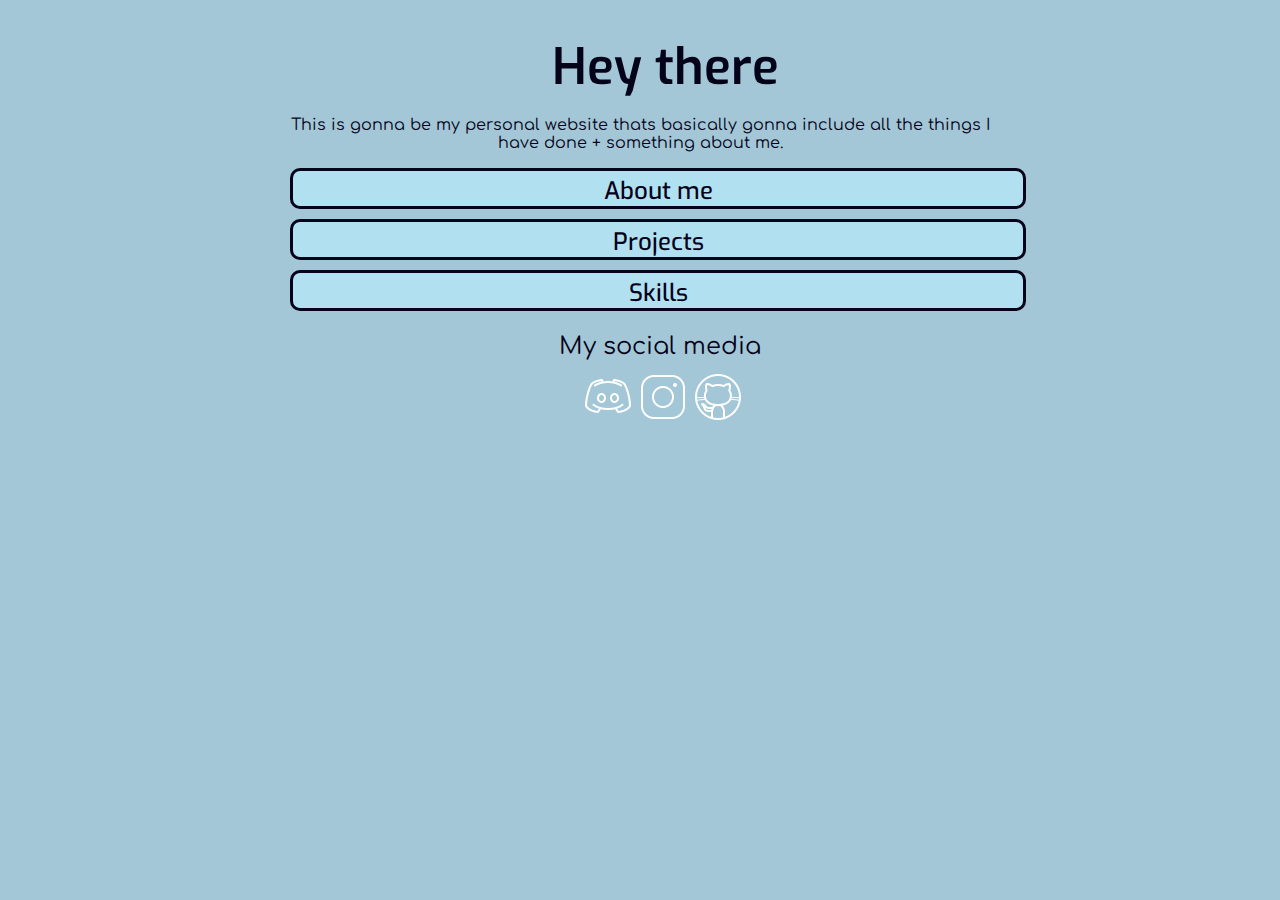
<file: index.html>
<!DOCTYPE html>
<html lang="en">
<head>
    <meta charset="UTF-8">
    <meta name="viewport" content="width=device-width, initial-scale=1.0">
    <title>Portfolio</title>
    <link rel="stylesheet" href="/assets/css/index.css">
    <link rel="stylesheet" href="/assets/css/font.css">
    <link rel="stylesheet" href="/assets/css/global.css">

</head>
<body>
    <div class="cropped-web">
            <!--title-->
        <h1 style="margin-bottom: 0px; margin-left: 50px;"> Hey there   </h1>
            <!-- Something about me -->
            <p> 
               This is gonna be my personal website thats basically gonna include all the things I have done + something about me.               
            </p>
                    <!--Boxes that redirect you-->
            <div class="Redirect-boxes">
                <div class="Box">
                    <a href="/other-sites/about-me.html">
                        <div class="Text">
                            <h2 style="color: #050319";>About me</h2>
                        </div>
                    </a>
                </div>
                <div class="Box">
                    <a href="/other-sites/projects.html">
                        <div class="Text">
                            <h2 style="color: #050319";>Projects</h2>
                        </div>
                    </a>
                </div>
                <div class="Box">
                    <a href="/other-sites/skills.html">
                        <div class="Text">
                            <h2 style="color: #050319";>Skills</h2>
                        </div>
                    </a>
                </div>
            </div>      
                
                <!--My social media-->
                <div class="Social-media">
                    <h2 style="margin-bottom: 10px;"> <span>My social media</span></h2>
                    <a href="https://discordapp.com/users/699575528679538748/"><img height="50px" src="/assets/img/icons/Discord/icons8-discord-100.png" alt="Discord icon" style="margin-left: 7px;"></a>
                    <a href="https://www.instagram.com/your.local.blahaj/"><img height="50px" src="/assets/img/icons/Instagram/icons8-instagram-100.png" alt="Instagram icon"></a>
                    <a href="https://github.com/tmatejcek"><img height="50px" src="/assets/img/icons/Github/icons8-github-100.png" alt="Github icon"></a>
                </div>
            
</body>
</html>
</file>
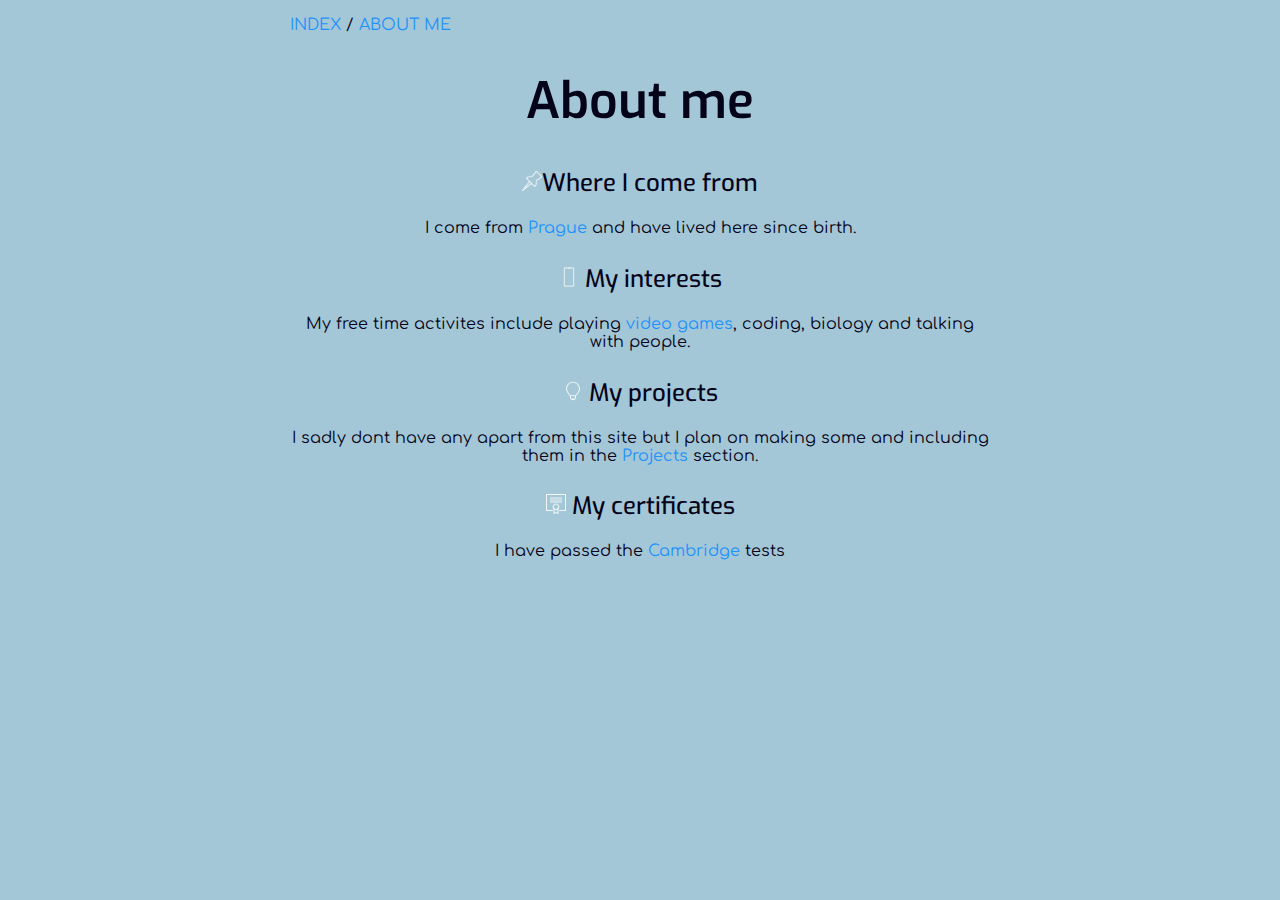
<file: about-me.html>
<!DOCTYPE html>
<html lang="en">
<head>
    <meta charset="UTF-8">
    <meta name="viewport" content="width=device-width, initial-scale=1.0">
    <title>About me</title>
    <link rel="stylesheet" href="/assets/css/index.css">
    <link rel="stylesheet" href="/assets/css/font.css">
    <link rel="stylesheet" href="/assets/css/global.css">
</head>
<body>
    <div class="cropped-web">
        <!--Navigation through site-->
        <p style="text-align: start;">
            <a href="/index.html">INDEX</a> / <a href="https://tmatejcek.github.io/about-me.html">ABOUT ME</a>
        </p>
        <!--About me-->
            <h1>About me</h1>
            <h2> <img src="/assets/img/icons/Pin/icons8-pin-50.png" alt="Pin" style="height: 20px;">Where I come from</h2>
            <p> 
            I come from <a href="https://praguecitytourism.cz/cs/">Prague</a> and have lived here since birth.
            </p>  
            <h2><img src="/assets/img/icons/Phone/icons8-phone-50.png" alt="Phone" style="height: 20px; margin-top: 10px;"> My interests</h2>
            <p>
            My free time activites include playing <a href="https://en.wikipedia.org/wiki/Video_game">video games</a>, coding, biology and talking with people.
            </p>
            <h2><img src="/assets/img/icons/Lightbulb/icons8-light-bulb-50.png" alt="Lightbulb" style="height: 20px; margin-top: 10px;"> My projects</h2>
            <p>
            I sadly dont have any apart from this site but I plan on making some and including them in the <a href="https://tmatejcek.github.io/projects.html">Projects</a> section.
            </p>
            <h2><img src="/assets/img/icons/Diploma/icons8-diploma-50.png" alt="Diploma" style="height: 20px; margin-top: 10px;"> My certificates</h2>
            <p>I have passed the <a href="https://www.cambridgeenglish.org/">Cambridge</a> tests </p>
    </div>
</body>
</html>
</file>
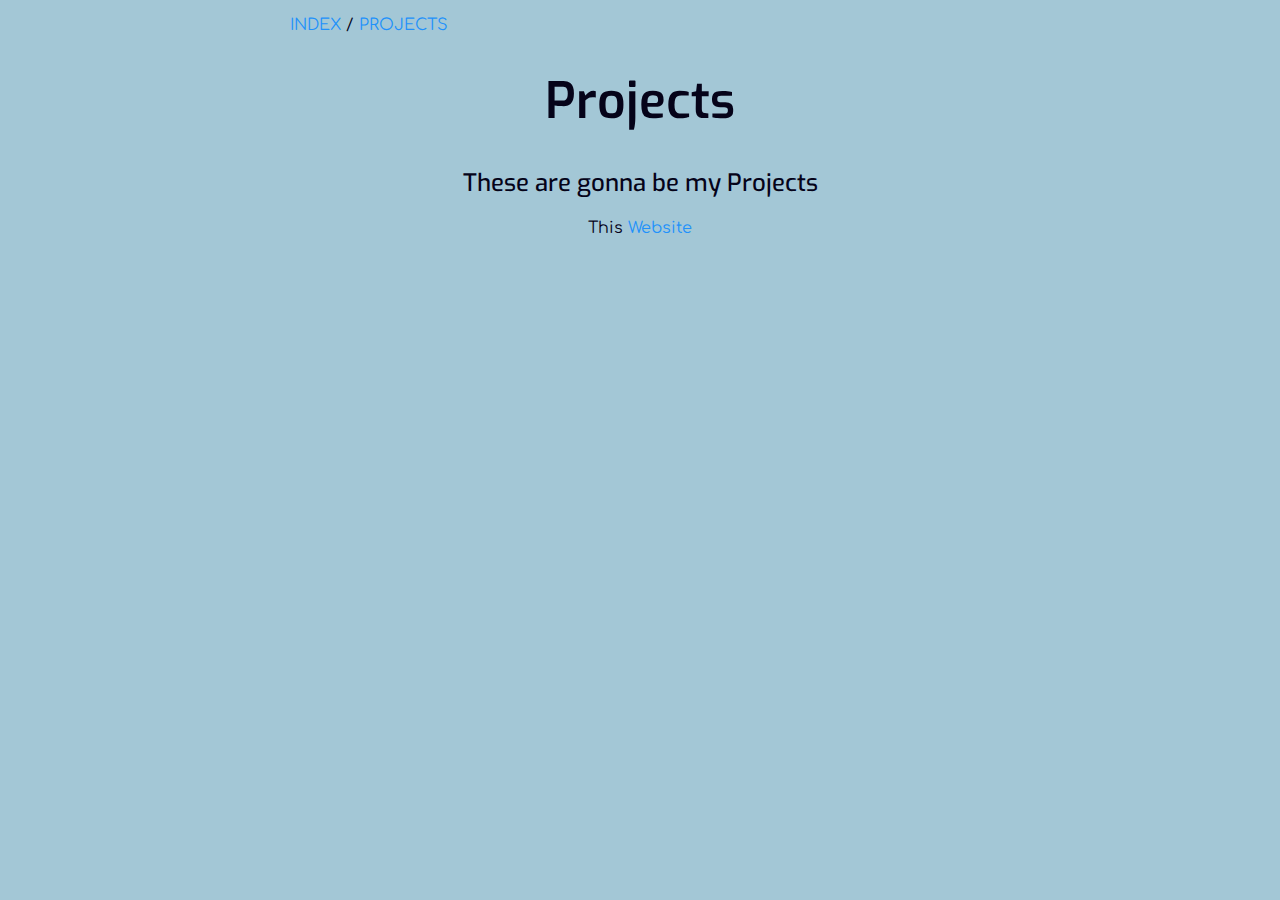
<file: projects.html>
<!DOCTYPE html>
<html lang="en">
<head>
    <meta charset="UTF-8">
    <meta name="viewport" content="width=device-width, initial-scale=1.0">
    <title>Projects</title>
    <link rel="stylesheet" href="/assets/css/index.css">
    <link rel="stylesheet" href="/assets/css/font.css">
    <link rel="stylesheet" href="/assets/css/global.css">
</head>
<body>
    <div class="cropped-web">
        <!--Navigation through site-->
        <p style="text-align: start;">
            <a href="/index.html">INDEX</a> / <a href="https://tmatejcek.github.io/projects.html">PROJECTS</a>
        </p>
        <!--Projects list-->
        <h1>Projects</h1>
            <h2>These are gonna be my Projects</h2>
                <p>
                    This <a href="https://tmatejcek.github.io/">Website</a>
                </p>
     </div>
</body>
</html>
</file>
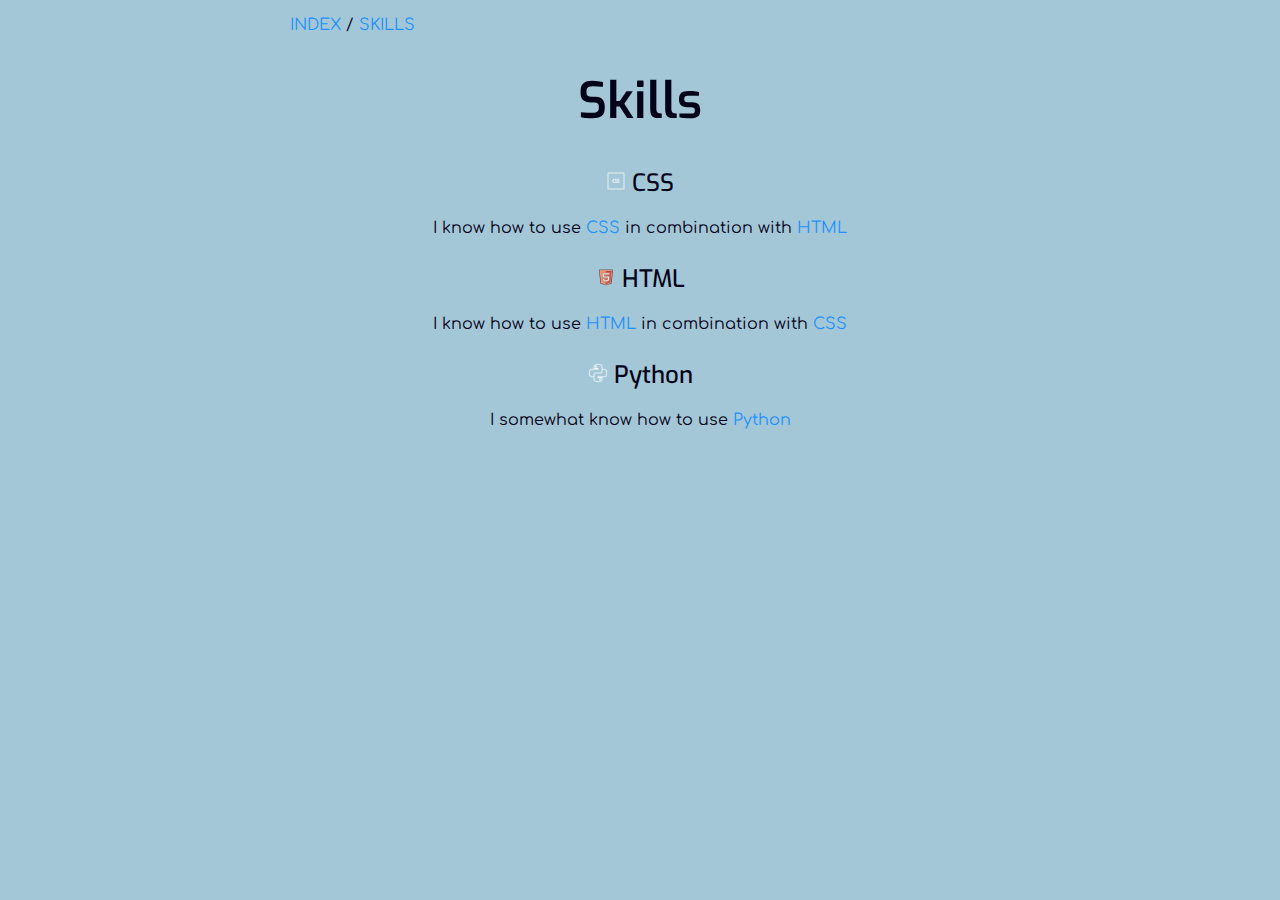
<file: skills.html>
<!DOCTYPE html>
<html lang="en">
<head>
    <meta charset="UTF-8">
    <meta name="viewport" content="width=device-width, initial-scale=1.0">
    <title>Skills</title>
    <link rel="stylesheet" href="/assets/css/index.css">
    <link rel="stylesheet" href="/assets/css/font.css">
    <link rel="stylesheet" href="/assets/css/global.css">
</head>
<body>
    <div class="cropped-web">
        <!--Navigation through site-->
        <p style="text-align: start;">
            <a href="/index.html">INDEX</a> / <a href="https://tmatejcek.github.io/skills.html">SKILLS</a>
        </p>
        <H1>Skills</H1>
            <h2><img src="/assets/img/icons/CSS/icons8-css-50.png" alt="CSS icon" style="height: 20px; "> CSS</h2>
                <p>
                    I know how to use <a href="https://developer.mozilla.org/en-US/docs/Web/CSS">CSS</a> in combination with <a href="https://developer.mozilla.org/en-US/docs/Web/HTML">HTML</a>
                </p>
            <h2><img src="/assets/img/icons/HTML/icons8-html-100.png" alt="HTML icon" style="height: 20px; margin-top: 10px;"> HTML</h2>
                <p>
                    I know how to use <a href="https://developer.mozilla.org/en-US/docs/Web/HTML">HTML</a> in combination with <a href="https://developer.mozilla.org/en-US/docs/Web/CSS">CSS</a>
                </p>
            <h2><img src="/assets/img/icons/Python/icons8-python-50.png" alt="Python icon" style="height: 20px; margin-top: 10px;"> Python</h2>
                <p>I somewhat know how to use <a href="https://www.python.org/">Python</a></p>
    </div>
</body>
</html>
</file>
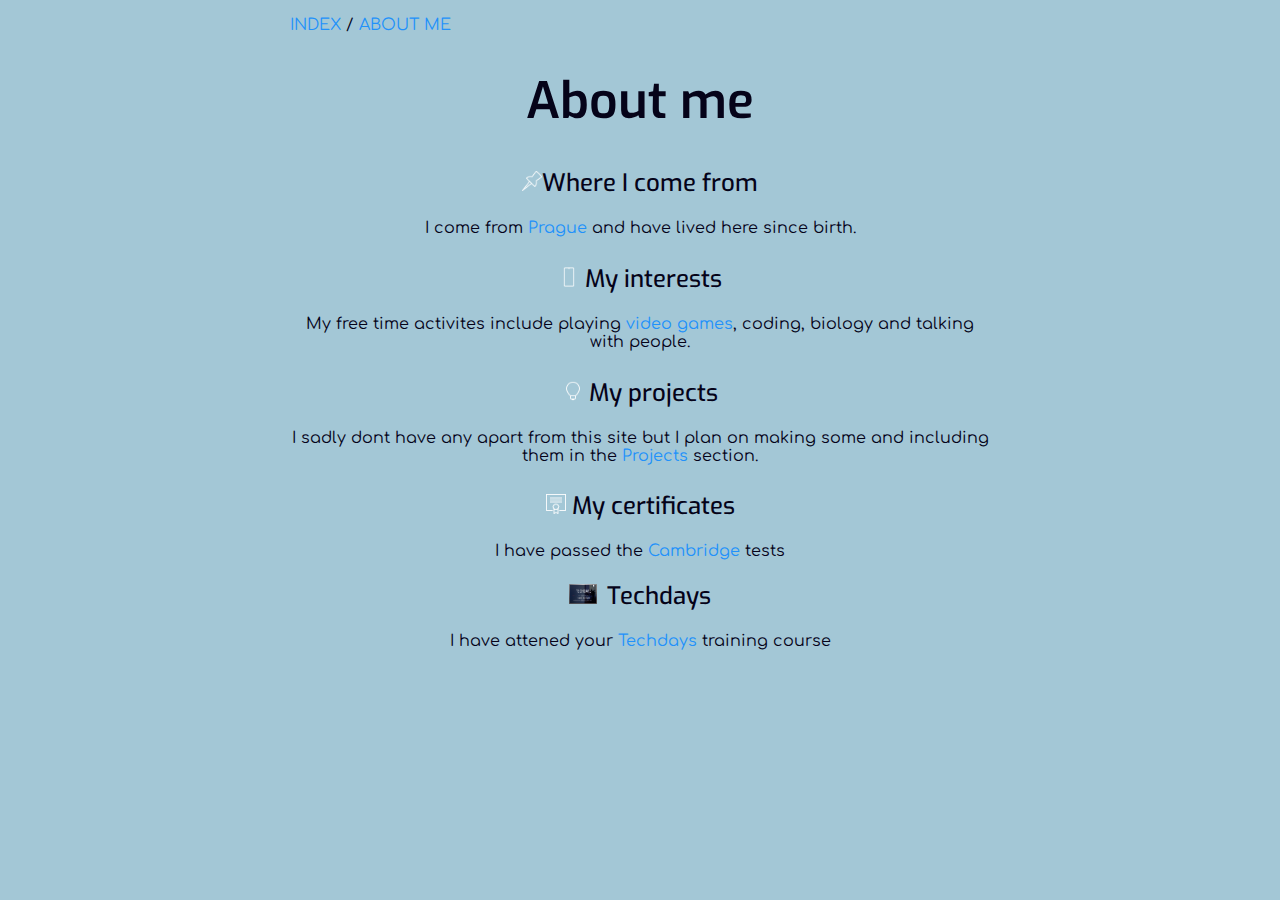
<file: other-sites/about-me.html>
<!DOCTYPE html>
<html lang="en">
<head>
    <meta charset="UTF-8">
    <meta name="viewport" content="width=device-width, initial-scale=1.0">
    <title>About me</title>
    <link rel="stylesheet" href="/assets/css/index.css">
    <link rel="stylesheet" href="/assets/css/font.css">
    <link rel="stylesheet" href="/assets/css/global.css">
</head>
<body>
    <div class="cropped-web">
        <!--Navigation through site-->
        <p style="text-align: start;">
            <a href="/index.html">INDEX</a> / <a href="/other-sites/about-me.html">ABOUT ME</a>
        </p>
        <!--About me-->
            <h1>About me</h1>
            <h2> <img src="/assets/img/icons/Pin/icons8-pin-50.png" alt="Pin" style="height: 20px;">Where I come from</h2>
            <p> 
            I come from <a href="https://praguecitytourism.cz/cs/">Prague</a> and have lived here since birth.
            </p>  
            <h2><img src="/assets/img/icons/Phone/icons8-phone-50.png" alt="Phone" style="height: 20px; margin-top: 10px;"> My interests</h2>
            <p>
            My free time activites include playing <a href="https://en.wikipedia.org/wiki/Video_game">video games</a>, coding, biology and talking with people.
            </p>
            <h2><img src="/assets/img/icons/Lightbulb/icons8-light-bulb-50.png" alt="Lightbulb" style="height: 20px; margin-top: 10px;"> My projects</h2>
            <p>
            I sadly dont have any apart from this site but I plan on making some and including them in the <a href="https://tmatejcek.github.io/projects.html">Projects</a> section.
            </p>
            <h2><img src="/assets/img/icons/Diploma/icons8-diploma-50.png" alt="Diploma" style="height: 20px; margin-top: 10px;"> My certificates</h2>
            <p>I have passed the <a href="https://www.cambridgeenglish.org/">Cambridge</a> tests </p>
            <h2><img src="/assets/img/icons/Techdays/Certifikát.pdf.png" alt="certificat" style="height: 20px; margin-right: 10px;">Techdays</h2>
            <p>I have attened your <a href="https://www.ssps.cz/techdays-a-hackdays/">Techdays</a> training course</p>
    </div>
</body>
</html>
</file>
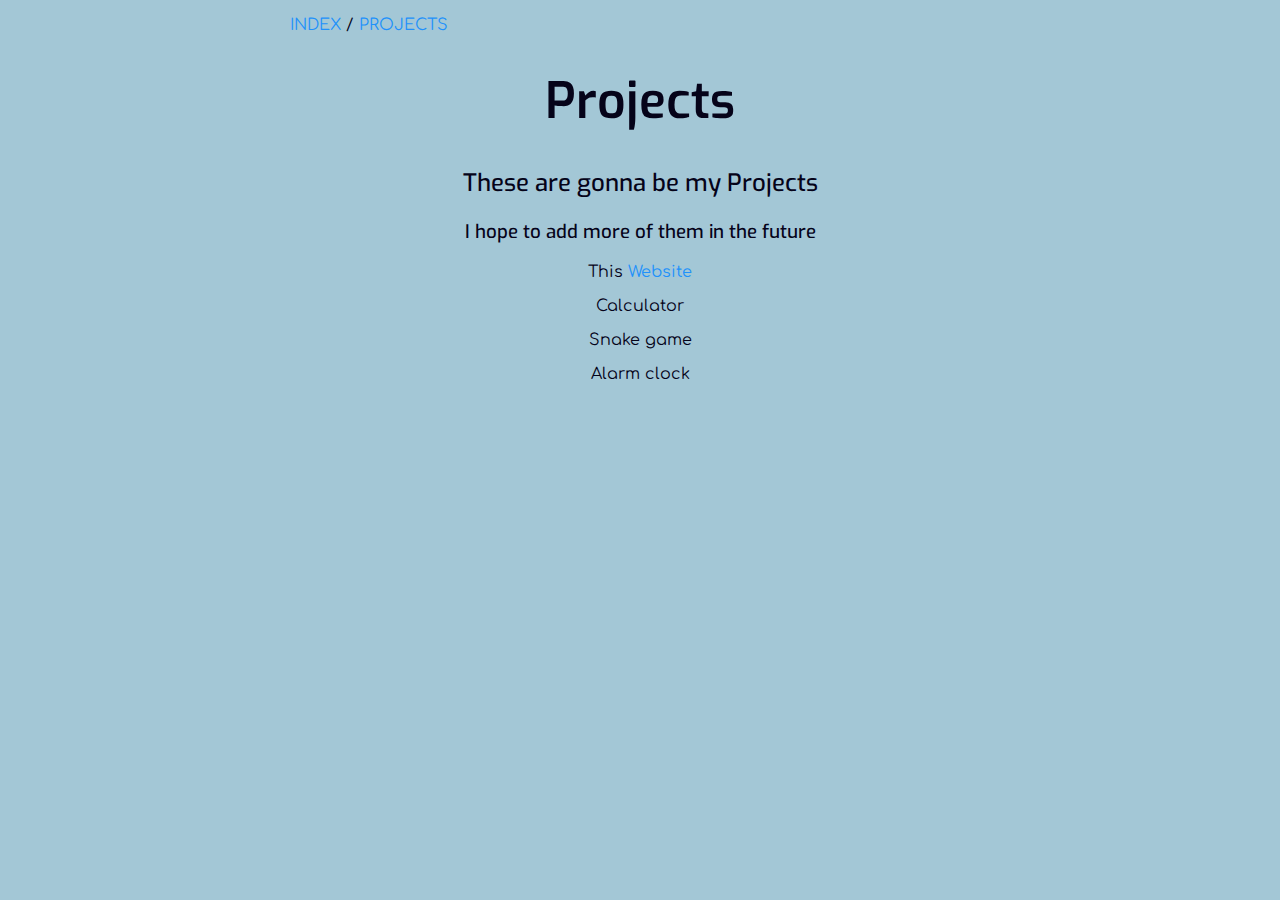
<file: other-sites/projects.html>
<!DOCTYPE html>
<html lang="en">
<head>
    <meta charset="UTF-8">
    <meta name="viewport" content="width=device-width, initial-scale=1.0">
    <title>Projects</title>
    <link rel="stylesheet" href="/assets/css/index.css">
    <link rel="stylesheet" href="/assets/css/font.css">
    <link rel="stylesheet" href="/assets/css/global.css">
</head>
<body>
    <div class="cropped-web">
        <!--Navigation through site-->
        <p style="text-align: start;">
            <a href="/index.html">INDEX</a> / <a href="/other-sites/projects.html">PROJECTS</a>
        </p>
        <!--Projects list-->
        <h1>Projects</h1>
            <h2>These are gonna be my Projects</h2>
            <h3>I hope to add more of them in the future</h3>
                <p>
                    This <a href="https://tmatejcek.github.io/">Website</a>
                </p>
                <p>
                    Calculator
                </p>
                <p>
                    Snake game
                </p>
                <p>
                    Alarm clock
                </p>
     </div>
</body>
</html>
</file>
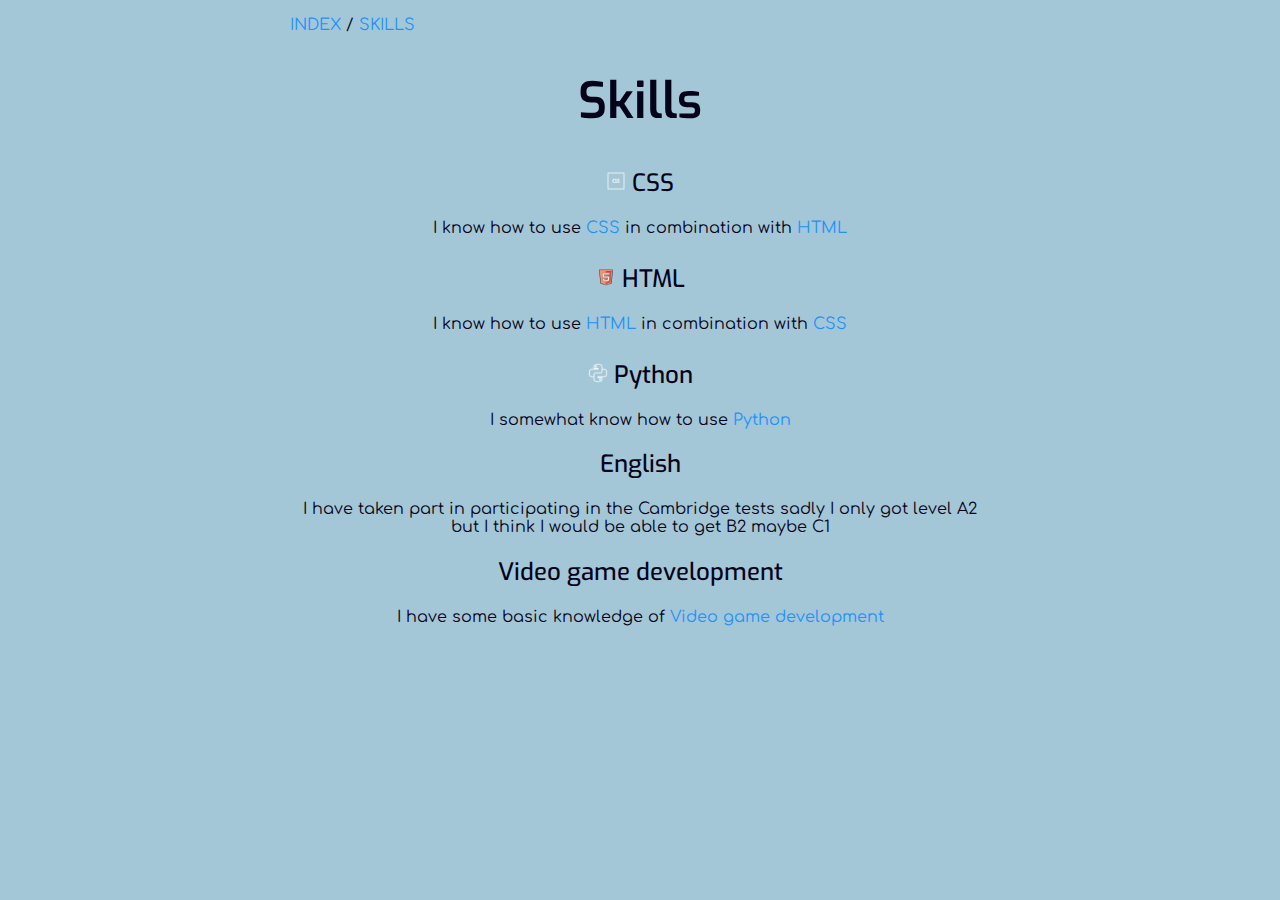
<file: other-sites/skills.html>
<!DOCTYPE html>
<html lang="en">
<head>
    <meta charset="UTF-8">
    <meta name="viewport" content="width=device-width, initial-scale=1.0">
    <title>Skills</title>
    <link rel="stylesheet" href="/assets/css/index.css">
    <link rel="stylesheet" href="/assets/css/font.css">
    <link rel="stylesheet" href="/assets/css/global.css">
</head>
<body>
    <div class="cropped-web">
        <!--Navigation through site-->
        <p style="text-align: start;">
            <a href="/index.html">INDEX</a> / <a href="https://tmatejcek.github.io/skills.html">SKILLS</a>
        </p>
        <H1>Skills</H1>
            <h2><img src="/assets/img/icons/CSS/icons8-css-50.png" alt="CSS icon" style="height: 20px; "> CSS</h2>
                <p>
                    I know how to use <a href="https://developer.mozilla.org/en-US/docs/Web/CSS">CSS</a> in combination with <a href="https://developer.mozilla.org/en-US/docs/Web/HTML">HTML</a>
                </p>
            <h2><img src="/assets/img/icons/HTML/icons8-html-100.png" alt="HTML icon" style="height: 20px; margin-top: 10px;"> HTML</h2>
                <p>
                    I know how to use <a href="https://developer.mozilla.org/en-US/docs/Web/HTML">HTML</a> in combination with <a href="https://developer.mozilla.org/en-US/docs/Web/CSS">CSS</a>
                </p>
            <h2><img src="/assets/img/icons/Python/icons8-python-50.png" alt="Python icon" style="height: 20px; margin-top: 10px;"> Python</h2>
                <p>I somewhat know how to use <a href="https://www.python.org/">Python</a></p>
            <h2>English</h2>
            <p>I have taken part in participating in the <a href="https://www.cambridgeenglish.org/"></a>Cambridge tests sadly I only got level A2
            but I think I would be able to get B2 maybe C1</p>
            <h2>Video game development</h2>
            <p>I have some basic knowledge of <a href="https://en.wikipedia.org/wiki/Video_game_development">Video game development</a></p>
        </div>
</body>
</html>
</file>
<file: assets/css/index.css>
@media only screen and (max-width: 580px) {
    #subtitle-icons {
        display: flex;
        flex-direction: column;
        align-items: center;
    }
}

#subtitle-icons {
    display: flex;
    justify-content: space-evenly;
}
</file>
<file: assets/css/font.css>
/* place to import fonts */

/* this is for the font comfortaa */
@font-face {
    font-family: 'Comfortaa';
    font-weight: 400;
    src: url(/assets/font/Comfortaa-Regular.ttf);
}

@font-face {
    font-family: 'Comfortaa';
    font-weight: 600;
    src: url(/assets/font/Comfortaa-SemiBold.ttf);
}

@font-face {
    font-family: 'Exo';
    font-weight: 400;
    src: url(/assets/font/Exo-Regular.ttf);
}

@font-face {
    font-family: 'Exo';
    font-weight: 600;
    src: url(/assets/font/Exo-SemiBold.ttf);
}

@font-face {
    font-family: 'Exo';
    font-weight: 500;
    src: url(/assets/font/Exo-Medium.ttf);
}
</file>
<file: assets/css/global.css>
@import url("/assets/css/font.css");

/* all of this is the code for the fonts of all of the texts */

body{
    font-family: 'Comfortaa', sans-serif;
    font-weight: 400;
    background-color: #A3C7D6;
    color: #ffffff;
}

h1 {
    font-family: 'Exo', sans-serif;
    font-weight: 600;
    font-size: 50px;
    color: #050319;
}

h2 {
    font-family: 'Exo', sans-serif;
    font-weight: 500;
    color: #050319;
}

h3, h4, h5, h6 {
    font-family: 'Exo', sans-serif;
    font-weight: 500;
    color: #050319;
}

span, p {
    font-family: 'Comfortaa';
    font-weight: 400;
    color: #050319;
}

img {
    -webkit-user-select: none; /* Safari */
    -ms-user-select: none; /* IE 10 and IE 11 */
    user-select: none; /* Standard syntax */
}

li {
    font-family: 'Comfortaa';
    font-weight: 400;
    color: #112A41;
}

ul {
    padding-left: 20px; /* Adjust this value to bring text closer */
    list-style-position: inside;
}

a {
    font: 400;
    text-decoration: none;
    color: #2191FB;
}

a:hover {
    color: #DAF5FF;
    font-weight: 400;

} 

a:visited {
    color: #87F6FF;
    font-weight: 400;
}

.projects-and-things-I-can-do {
    display: flex;
    justify-content: space-evenly;
}

.Text {
    margin-top: 10px;
    border-radius: 10px;
    background-color: #B1E1F1;
    border: 3px solid #050319;
    width: 700px;
    height: 10px;
    display: flex;
    justify-content: center;
    align-items: center;
    padding: 15px;
    padding-bottom: 10px;
}

@keyframes Text-hover {
    from {border: 3px solid #050319}
    to {border: 3px solid #B1E1F1}
}

.Text:hover {
    animation-name: Border-change;
    animation-fill-mode: forwards;
    animation-duration: 2s;
}

.Social-media {
    margin-left: 39px;
}

.cropped-web { 
        text-align: center;
    max-width: 700px;
    margin-left: auto;
    margin-right: auto;
}
</file>
